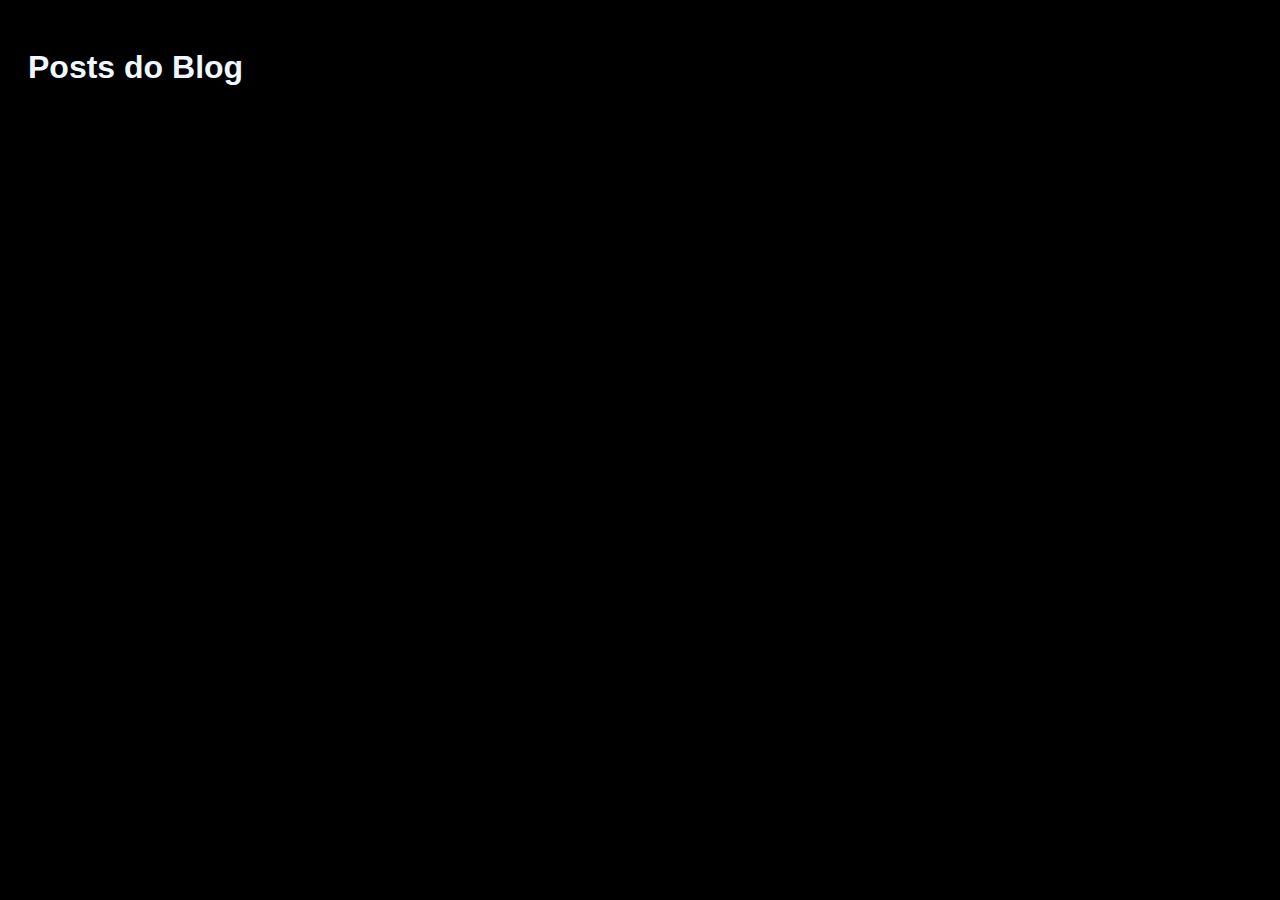
<file: index.html>
<!DOCTYPE html>
<html lang="en">
<head>
    <meta charset="UTF-8">
    <meta http-equiv="X-UA-Compatible" content="IE=edge">
    <meta name="viewport" content="width=device-width, initial-scale=1.0">
    <title>BlogAPI</title>
    <link rel="stylesheet" href="css/styles.css">
    <script src="/js/scripts.js" defer></script>
    <link rel="icon" href="/img/globo-terrestre.png" type="image/png" sizes="18x18">
</head>
<body id="body1">
    <h1>Posts do Blog</h1>
    <p id="loading">Carregando...</p>
    <div id="posts-container"></div> 
</body>
</html>
</file>
<file: css/styles.css>
* {
    font-family: Helvetica;
}
#body1 {
    background-color: black;
    padding: 20px;
}

#body {
    background-color: rgb(51, 56, 51);
    padding: 15px;
}

h1 {
    color: aliceblue;
}

.hide {
    display: none;
}

a, input[type="submit"] {
    background-color: rgb(109, 133, 22);
    color: aliceblue;
    padding: 10px 20px;
    border-radius: 5px;
    text-decoration: none;
    opacity: .7;
    font-size: 1em;
    border: none;
    cursor: pointer;
}

a:hover,
input[type="submit"] {
    opacity: 1;
}

form {
    width: 300px;
}

form div {
    display: flex;
    flex-direction: column;
    margin-bottom: .5em;
}

form label {
    font-weight: bold;
    margin-bottom: 0.3em;
}

form input,
form textarea {
    padding: 5px;
}

#posts-container {
    background-color: rgb(118, 207, 173);
    text-align: center;
}
</file>
